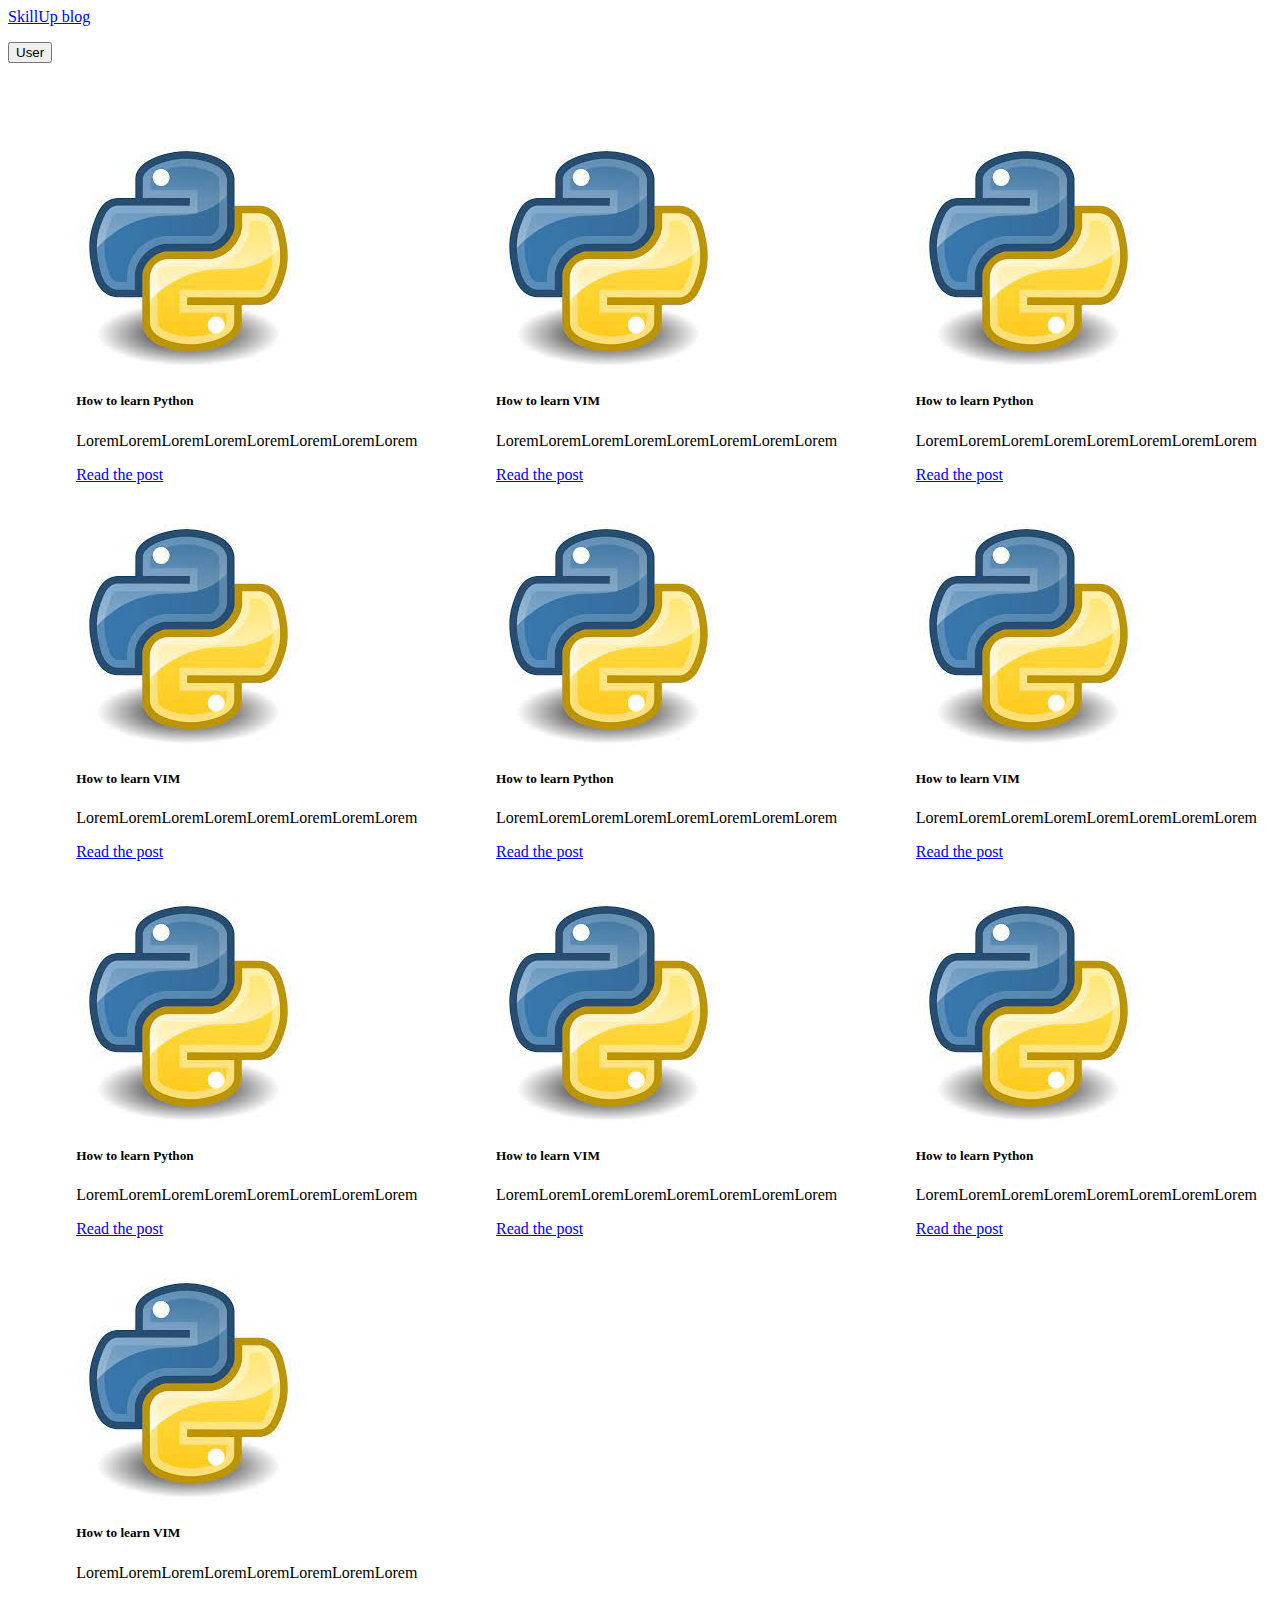
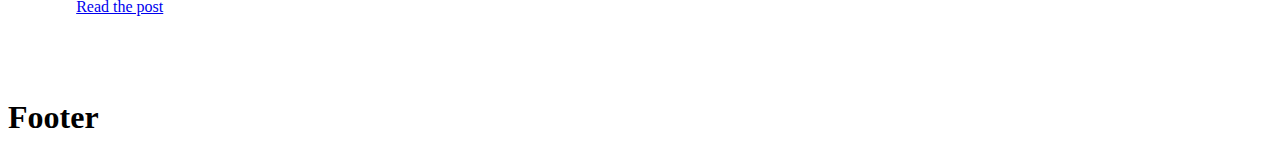
<file: blog/frontend/index.html>
<html>
<head>
    <meta charset="UTF-8">
    <title>SkillUp blog</title>
    <link rel="stylesheet" href="./styles.css">
    <!-- CSS only -->
    <link href="https://cdn.jsdelivr.net/npm/bootstrap@5.1.0/dist/css/bootstrap.min.css" rel="stylesheet" integrity="sha384-KyZXEAg3QhqLMpG8r+8fhAXLRk2vvoC2f3B09zVXn8CA5QIVfZOJ3BCsw2P0p/We" crossorigin="anonymous">
    <!-- JavaScript Bundle with Popper -->
    <script src="https://cdn.jsdelivr.net/npm/bootstrap@5.1.0/dist/js/bootstrap.bundle.min.js" integrity="sha384-U1DAWAznBHeqEIlVSCgzq+c9gqGAJn5c/t99JyeKa9xxaYpSvHU5awsuZVVFIhvj" crossorigin="anonymous"></script>

</head>
<body>

<!--Header container-->
<!-- <div class="header">
    <h1>PyZen'ист</h1>
    <h2>Архи полезный блог для познающих дзен python</h2>
</div> -->
<nav class="navbar navbar-expand-lg navbar-light bg-light">
  <div class="container-fluid">
    <a class="navbar-brand" href="#">SkillUp blog</a>
    
    <div class="collapse navbar-collapse" id="navbarScroll">
      <ul class="navbar-nav me-auto my-2 my-lg-0 navbar-nav-scroll" style="--bs-scroll-height: 100px;"></ul>
      <button class="btn btn-outline-success">User</button>
    </div>
  </div>
</nav>



<!--Content container-->
<div class="content">

    <div class="card post" style="width: 18rem;">
      <img src="./images/python.jpg" class="card-img-top">
      <div class="card-body">
        <h5 class="card-title">How to learn Python</h5>
        <p class="card-text">LoremLoremLoremLoremLoremLoremLoremLorem</p>
        <a href="#" class="btn btn-primary">Read the post</a>
      </div>
    </div>


    <div class="card post" style="width: 18rem;">
      <img src="./images/python.jpg" class="card-img-top">
      <div class="card-body">
        <h5 class="card-title">How to learn VIM</h5>
        <p class="card-text">LoremLoremLoremLoremLoremLoremLoremLorem</p>
        <a href="#" class="btn btn-primary">Read the post</a>
      </div>
    </div>

    <div class="card post" style="width: 18rem;">
      <img src="./images/python.jpg" class="card-img-top">
      <div class="card-body">
        <h5 class="card-title">How to learn Python</h5>
        <p class="card-text">LoremLoremLoremLoremLoremLoremLoremLorem</p>
        <a href="#" class="btn btn-primary">Read the post</a>
      </div>
    </div>


    <div class="card post" style="width: 18rem;">
      <img src="./images/python.jpg" class="card-img-top">
      <div class="card-body">
        <h5 class="card-title">How to learn VIM</h5>
        <p class="card-text">LoremLoremLoremLoremLoremLoremLoremLorem</p>
        <a href="#" class="btn btn-primary">Read the post</a>
      </div>
    </div>

    <div class="card post" style="width: 18rem;">
      <img src="./images/python.jpg" class="card-img-top">
      <div class="card-body">
        <h5 class="card-title">How to learn Python</h5>
        <p class="card-text">LoremLoremLoremLoremLoremLoremLoremLorem</p>
        <a href="#" class="btn btn-primary">Read the post</a>
      </div>
    </div>


    <div class="card post" style="width: 18rem;">
      <img src="./images/python.jpg" class="card-img-top">
      <div class="card-body">
        <h5 class="card-title">How to learn VIM</h5>
        <p class="card-text">LoremLoremLoremLoremLoremLoremLoremLorem</p>
        <a href="#" class="btn btn-primary">Read the post</a>
      </div>
    </div>

    <div class="card post" style="width: 18rem;">
      <img src="./images/python.jpg" class="card-img-top">
      <div class="card-body">
        <h5 class="card-title">How to learn Python</h5>
        <p class="card-text">LoremLoremLoremLoremLoremLoremLoremLorem</p>
        <a href="#" class="btn btn-primary">Read the post</a>
      </div>
    </div>


    <div class="card post" style="width: 18rem;">
      <img src="./images/python.jpg" class="card-img-top">
      <div class="card-body">
        <h5 class="card-title">How to learn VIM</h5>
        <p class="card-text">LoremLoremLoremLoremLoremLoremLoremLorem</p>
        <a href="#" class="btn btn-primary">Read the post</a>
      </div>
    </div>

    <div class="card post" style="width: 18rem;">
      <img src="./images/python.jpg" class="card-img-top">
      <div class="card-body">
        <h5 class="card-title">How to learn Python</h5>
        <p class="card-text">LoremLoremLoremLoremLoremLoremLoremLorem</p>
        <a href="#" class="btn btn-primary">Read the post</a>
      </div>
    </div>


    <div class="card post" style="width: 18rem;">
      <img src="./images/python.jpg" class="card-img-top">
      <div class="card-body">
        <h5 class="card-title">How to learn VIM</h5>
        <p class="card-text">LoremLoremLoremLoremLoremLoremLoremLorem</p>
        <a href="#" class="btn btn-primary">Read the post</a>
      </div>
    </div>



</div>


<!--Footer container-->
<div>
    <h1>Footer</h1>
</div>
</body>
</html>
</file>
<file: blog/frontend/styles.css>
/*body {
    margin: 0;
}

.header {
    padding: 30px 100px;
    background-color: #635BD6;
    color: white;
    text-align: center;
}

.header h1 {
    display: inline;
    font-size: 32px;
    margin-right: 50px;
}

.header h2 {
    display: inline;
}

.content h1 {
    background-color: red;
}*/

.content {
    display: flex;
    margin: 5% 5%;
    width: 90%;
    flex-wrap: wrap;
    /*justify-content: center;*/
    justify-content: space-between;
}

.content .post {
    margin: 20px 5px;
}



/* Notes. Nested elements access */
/*.header p {*/
/*    color: green;*/
/*}*/
/*.header #header__yellow_text {*/
/*    color: yellow;*/
/*}*/
</file>
